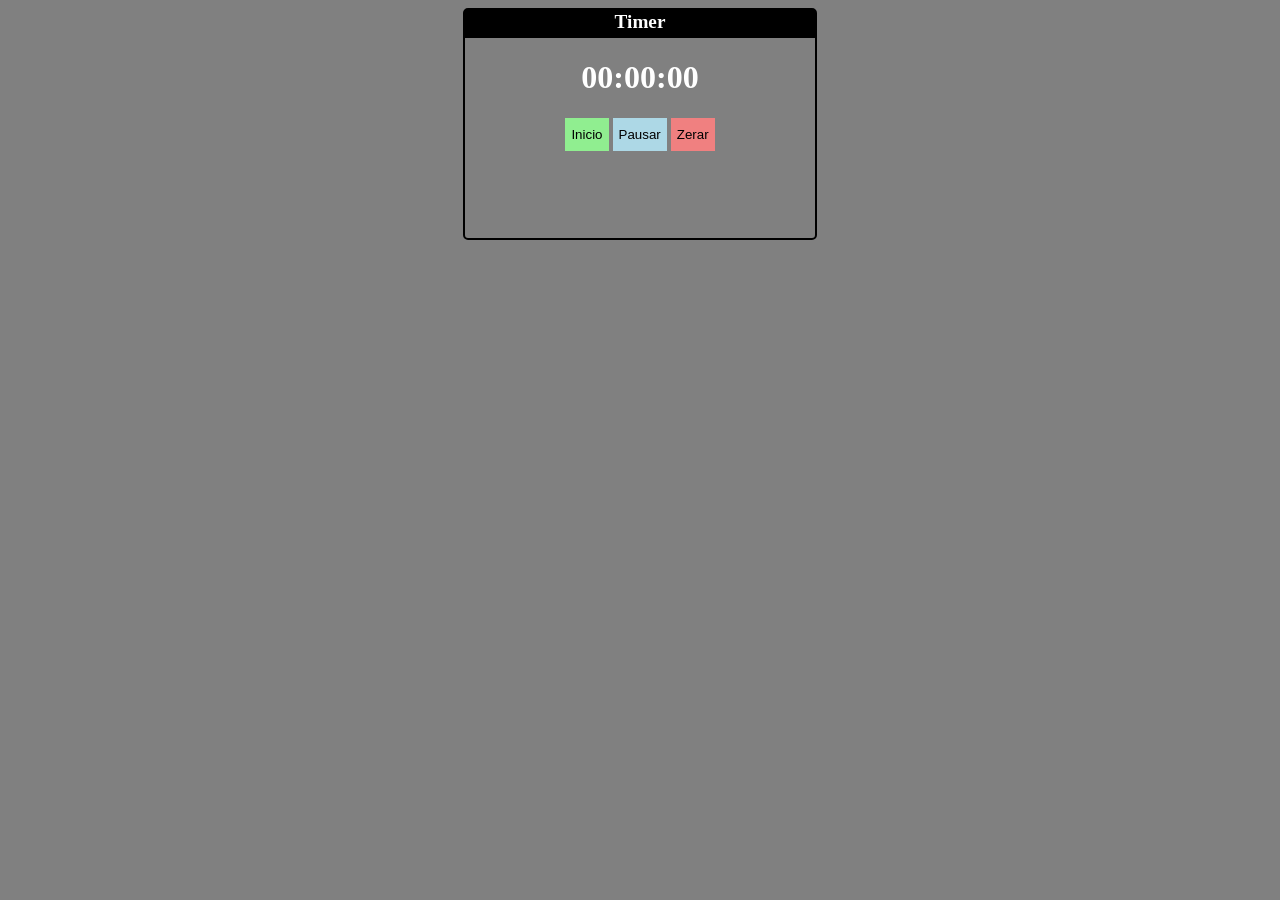
<file: cronometro/index.html>
<!DOCTYPE html>
<html lang="en">
<head>
    <meta charset="UTF-8">
    <meta name="viewport" content="width=device-width, initial-scale=1.0">
    <title>Timer</title>
    <link rel="stylesheet" href="styles.css">
</head>
<body>
    <h1 class="titulo">Timer</h1>
    <div class="container"> <!-- Container para o cronômetro -->
        <h1 id="watch">00:00:00</h1>
        <button class="init-btn" onclick="init()">Inicio</button>
        <button class="pause-btn" onclick="pause()">Pausar</button>
        <button class="stop-btn" onclick="clearAll()">Zerar</button>
    </div>
    
    <script src="script.js"></script>
</body>
</html>
</file>
<file: cronometro/styles.css>
body {
    background-color: grey;
    color: white;
    
}
.container {
    margin: 0 auto;
    text-align: center;
    max-width: 350px;
    height: 200px;
    border: 2px solid black;
    border-radius: 5px;
    border-top: 30px solid black;
}
.titulo {
    position: absolute;
    top: -2px;
    left: 50%;
    transform: translateX(-50%);
    color: white;
    font-weight: bold;
    font-size: 1.2em;
}
button {
    height: 2.5em;
    border: none;
    color:darkslategray;
    cursor: pointer;
}
.init-btn {
    background-color: lightgreen;
    color: black;
}
.pause-btn {
    background-color: lightblue;
    color: black;
}
.stop-btn {
    background-color: lightcoral;
    color: black;
}
</file>
